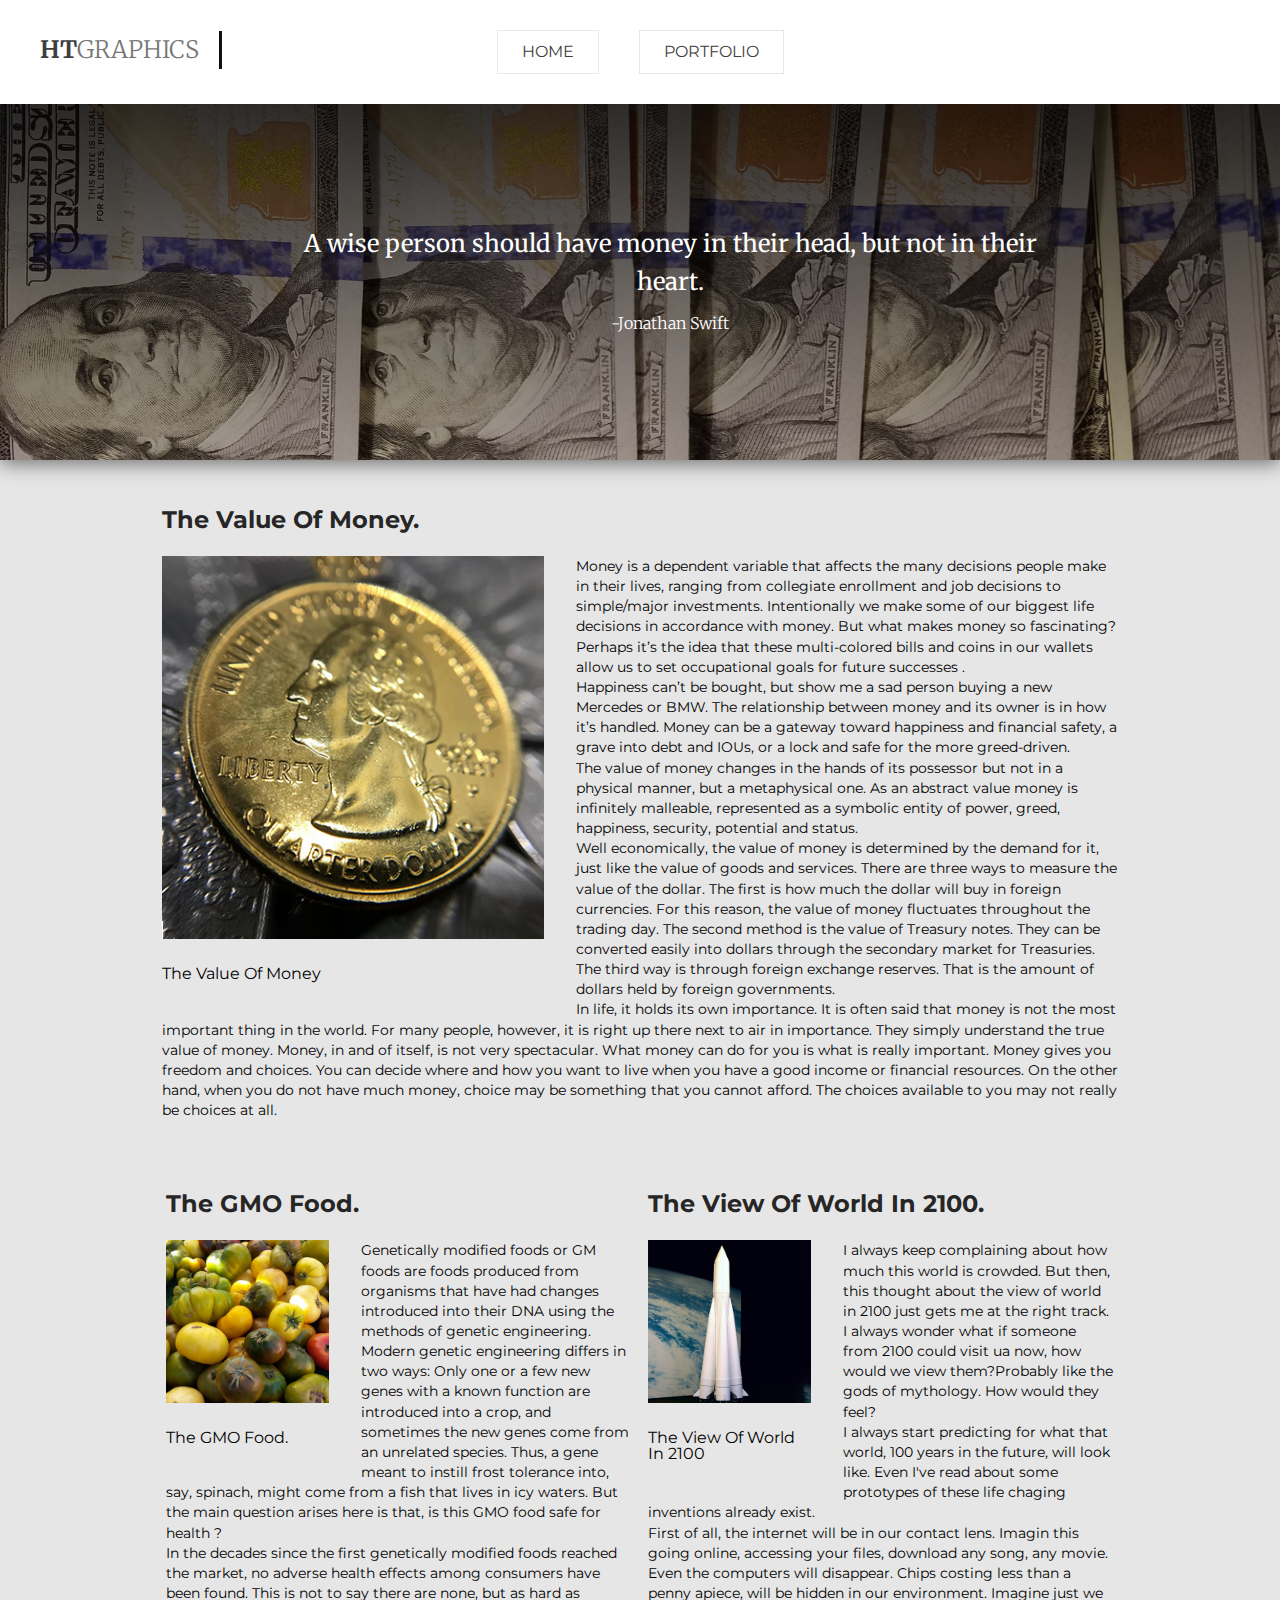
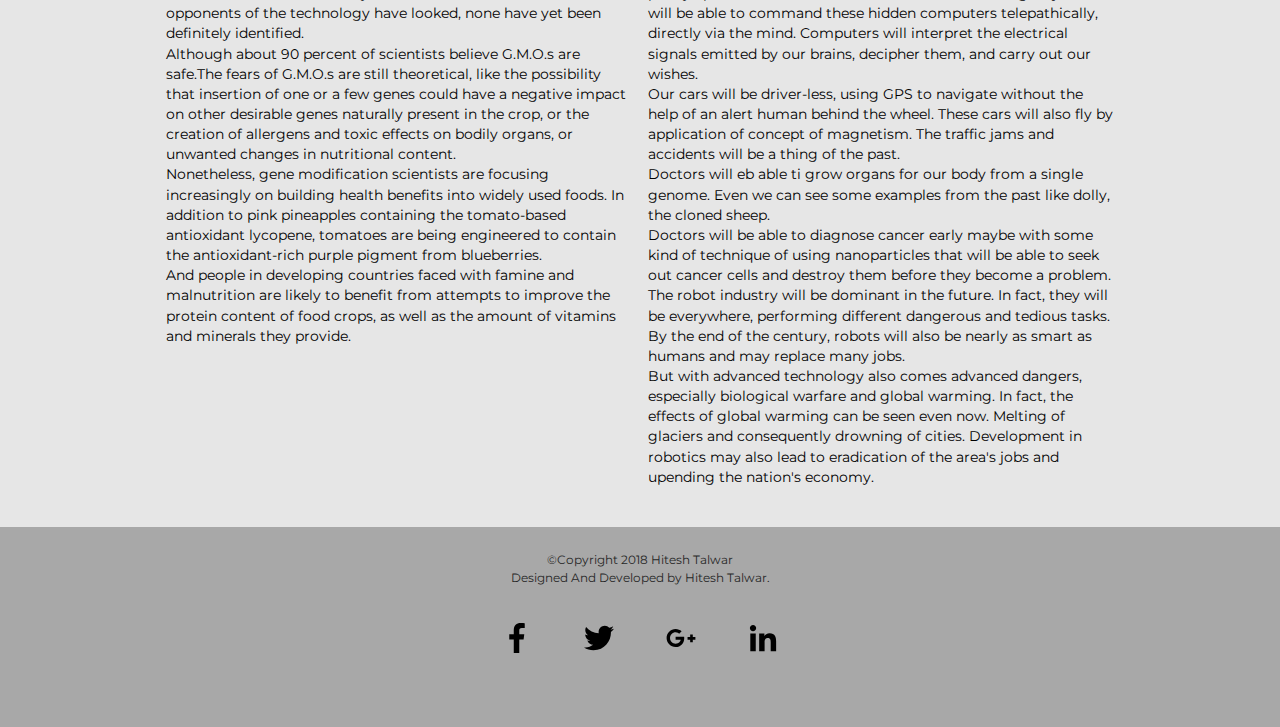
<file: index.html>
<!DOCTYPE html>
<html lang="en">
<head>
    <meta charset="UTF-8">
    <meta name="viewport" content="width=device-width, initial-scale=1.0">
    <link rel="stylesheet" type="text/css" href="css/style.css">
    <link href="https://fonts.googleapis.com/css?family=Montserrat:300,600,600i,700" rel="stylesheet">
    <link href="https://fonts.googleapis.com/css?family=Merriweather:300,400,700" rel="stylesheet">
    <script
  src="https://code.jquery.com/jquery-3.3.1.min.js"
  integrity="sha256-FgpCb/KJQlLNfOu91ta32o/NMZxltwRo8QtmkMRdAu8="
  crossorigin="anonymous"></script> 
    <script src="js/index.js"></script>
    <title>Article</title>
</head>

<body>
    <header>
        <a href="index.html" class="header-brand">HT<span>Graphics</span></a>
        <nav class=".nav">
            <a id="article">Home</a>
            <a id="portfolio">Portfolio</a>
        </nav>

    </header>
    <section class="masthead">
        <h1>A wise person should have money in their head, but not in their heart. <br><span>-Jonathan Swift</span></h1>
    </section>

    <div class="wrapper">
        <div class="content-wrap">
            <div id="content" class="content">


            </div>
        </div>
    </div>


    <footer class="clearfix">

        <p class="credit">&copy;Copyright 2018 Hitesh Talwar <br> Designed And Developed by Hitesh Talwar.</p>
        <div class="footer-sm">
            <a href="https://www.facebook.com/">
              <img src="font-awesome/facebook-f-brands.svg" alt="facebook icon">
            </a>
            <a href="https://twitter.com/login?lang=en">
              <img src="font-awesome/twitter-brands.svg" alt="twitter icon">
            </a>
            <a href="">
              <img src="font-awesome/google-plus-g-brands.svg" alt="google+ icon">
            </a>
            <a href="">
              <img src="font-awesome/linkedin-in-brands.svg" alt="linkdin icon">
            </a>
        </div>
    </footer>
</body>
</html>
</file>
<file: css/style.css>
/*
for logo
#777777, #3e3e3e

for body-text:
font-family: 'Montserrat', sans-serif;

for heading :
font-family: 'Merriweather', serif;

colors used:

#fff
#e6e6e6
#3e3e3e
#777777
#111
#a8a8a8
#262626

*/

html,body,div,span,applet,object,iframe,h1,h2,h3,h4,h5,h6,p,blockquote,pre,a,abbr,acronym,
address,
big,
cite,
code,
del,
dfn,
em,
img,
ins,
kbd,
q,
s,
samp,
small,
strike,
strong,
sub,
sup,
tt,
var,
b,
u,
i,
center,
dl,
dt,
dd,
ol,
ul,
li,
fieldset,
form,
label,
legend,
table,
caption,
tbody,
tfoot,
thead,
tr,
th,
td,
article,
aside,
canvas,
details,
embed,
figure,
figcaption,
footer,
header,
hgroup,
menu,
nav,
output,
ruby,
section,
summary,
time,
mark,
audio,
video {
    margin: 0;
    padding: 0;
    border: 0;
    font-size: 100%;
    font: inherit;
    vertical-align: baseline;
}

/* HTML5 display-role reset for older browsers */

article,
aside,
details,
figcaption,
figure,
footer,
header,
hgroup,
menu,
nav,
section {
    display: block;
}

body {
    line-height: 1;
}

ol,
ul {
    list-style: none;
}

blockquote,
q {
    quotes: none;
}

blockquote:before,
blockquote:after,
q:before,
q:after {
    content: '';
    content: none;
}

table {
    border-collapse: collapse;
    border-spacing: 0;
}

input,
select {
    vertical-align: middle;
    ;
}

* {
    margin: 0;
    padding: 0;
    text-decoration: none;
    list-style: none;
    font-size: .75rem;
    line-height: 1.4;
}

@media all and (min-width:35rem) {
    * {
        font-size: 1rem;
        line-height: 1.6;
    }
}

@media all and (min-width:80rem) {
    * {
        font-size: 1.5rem;
    }
}

body {
    background-color: #e6e6e6;
}


/*---Header---*/

* {
    font-family: 'Montserrat', sans-serif;
    text-decoration: none;
}

header {
    position: fixed;
    top: 0;
    left: 0;
    right: 0;
    background-color: #fff;
    width: 100%;
    z-index: 99;
}

header .header-brand {
    font-family: 'Merriweather', serif;
    font-size: 24px;
    color: #3e3e3e;
    font-weight: 700;
    text-transform: uppercase;
    display: block;
    margin: 0 auto;
    text-align: center;
    padding: 20px 0;
}

header .header-brand span {
    color: #777777;
    font-weight: 300;
}

header nav {
    display: block;
    margin: 0 auto;
    width: fit-content;
}

header nav a{
    display: inline-block;
    float: left;
    list-style: none;
    margin-bottom: 1em;
    line-height: 1.4;
    font-family: 'Montserrat', sans-serif;
    color: #3e3e3e;
    text-transform: uppercase;
    padding: .5em 1.5em;
    transition: all ease-in-out .3s;
	cursor: pointer;
}

@media only screen and (min-width: 36rem) {
    header nav a {
        margin: 1.25em;
    }

    header nav a {
        border: 1px solid #e6e6e6;
    }
    header nav a:hover {
    background: #3e3e3e;
    color: #fff;
}
}

@media only screen and (min-width:80rem) {
    header .header-brand {
        margin: 31px 0;
        text-align: left;
        padding: 0 20px 0 40px;
        line-height: 38px;
        border-right: 3px solid #111;
        float: left;
    }

    header nav a{
        margin: 30px 20px;
         line-height: 1.6;
    }

}

/*---masthead---*/
.masthead{
    background-image:linear-gradient(rgba(0,0,0,0.8),rgba(0,0,0,0.3)),url(../img/money.jpg);
    height: 40vh;
    background-size: cover;
    background-position: center;
    box-shadow:0 4px 18px rgba(0,0,0,0.5);
    margin-top: 100px;
}

.masthead h1{
    font-family: 'Merriweather', serif; 
    font-weight: 400;
    color: #fff;
    font-size: 1rem;
    padding: 1em ;
    margin: 1em auto ;
    line-height: 1.4;
    text-align: center;
    position: absolute;
    top: 25%;
}

.masthead h1 span{
    font-size: .75rem;
    font-weight: 300;
}

@media only screen and (min-width: 36rem){
   .masthead h1{
       width: 60%;
    font-size: 1.25rem;
    line-height: 1.6;
    margin: 0 auto ;
    left: 50%;
    transform: translateX(-50%);
} 
    .masthead h1 span{
        font-size: 1rem;
    } 
}

@media only screen and (min-width: 80rem){
    
   .masthead h1{
    font-size: 1.5rem;
    line-height: 1.6;
    padding: 0 1.25em;
    margin: 0 1.25em ;
    left: 50%;
    transform: translateX(-50%);
} 
    .masthead h1 span{
        font-size: 1rem;
    } 
}

/*---main---*/
.container{
    width: 80vw;
    margin: 1em auto;
}

.clearfix::after{
    content: "";
    clear: both;
    display: block;
}

/*----footer----*/

footer{
    background-color: #a8a8a8;
    height: 200px;
    width: 100%;
    margin: 1em auto 0 auto;
    
}

footer .credit{
    padding: 2em 0 1em 0 ;
    text-align: center;
    line-height: 1.5em;
    font-family: 'Montserrat', sans-serif;
    font-size: .75rem;
    color: #262626;
    font-weight: 400;
}

.footer-sm{
    width: fit-content;
    margin: .5em auto;
}

.footer-sm a{
    margin: 0 auto;
    padding: .5em ;
}

.footer-sm a img{
    width: 30px;
    height: 30px;
    margin: 1em;
}

/*----portfolio----*/

.wrapper {
    width: 80%;
    margin: 0 auto;
    font-size: .75rem;
    font-family: 'Montserrat', sans-serif;
    padding: 0 1em;
}

.wrapper h2,
.content article h2{
    text-align: center;
    font-size: 1rem;
    margin: 1em 0;
    font-weight: 700;
    color: #262626;
}

.content-wrap{
    margin: 1em auto;
    width: 100%;
}

.portfolio ul{
    display: block;
    margin: 0 auto;
    width: fit-content;
}

.portfolio figure{
    width: 300px;
}

.portfolio figure img{
    width: 100%;
}

.portfolio figcaption{
    margin: 1em 0 1.5em 0;
	text-align: center;
}

@media only screen and (min-width:36rem){
    
    .wrapper h2,
    .content article h2{
        font-size: 1.25rem;
    }
    
    .portfolio figure{
        width: 250px;
    }
    
    .portfolio ul{
        column-count: 2;
    }
    .portfolio figcaption{
    margin: 1em 0 1.5em 0;
        font-size: 1rem;
}
}

@media only screen and (min-width:80rem){
    
    .wrapper h2,
    .content article h2{
        font-size: 1.5rem;
		text-align: left;
    }
	
	.wrapper .portfolio h2{
		padding-left: 2.6em;
	}
    
    .portfolio figure{
        width: 300px;
    }
    
    .portfolio ul{
        column-count: 3;
    }
    
    .portfolio ul li{
        margin:0 .5em;
    }
	 
}

/*----article----*/
article{
    font-size: .75rem;
}

.content article{
    width: 95%;
    margin: 1em auto;
}

.content article figure {
    width: 100%;
    margin: 0 auto;
}

.content article figure img{
    width: 100%;
}

.content article figure figcaption{
    margin: 1em 0 1.5em 0;
    padding: .5em 0;
	text-align: center;
}

.content article p{
    line-height: 1.4;
}


@media only screen and (min-width:36rem){
    article{
        font-size: 1rem;
        display: table;
        border-spacing: .5em;
    }
    
    .content article figure{
        width: 40%;
        margin-left: 0;
        float: left;
        margin-right: 2em;
    }

	.content article figure figcaption{
		text-align: left;
	}
    
    article h2{
        width: 100%;
    }
    
    article figure img{
        width: 100%;
    }
    
    article p{
        margin-top: 0;
        font-size: 1rem;
    }
}


@media only screen and (min-width:80rem){
    .other{
        display: flex;
        justify-content:space-around;
        margin: 0 2.5em;
    }
    
    .other article figure{
        width: 35%;
    }
    
    article p{
        font-size: .9rem;
    }
}
</file>
